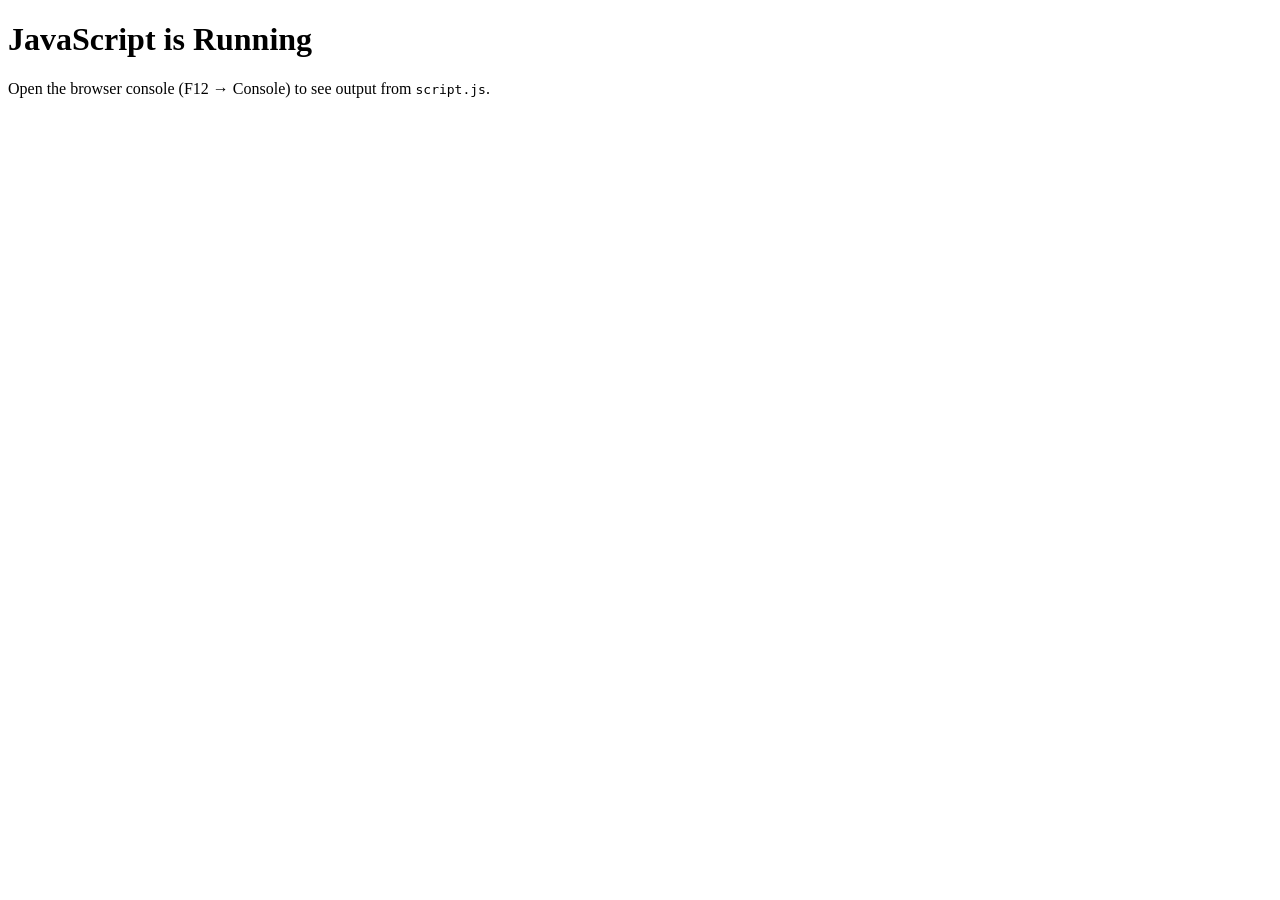
<file: index.html>
<!DOCTYPE html>
<html lang="en">

<head>
    <meta charset="UTF-8">
    <meta name="viewport" content="width=device-width, initial-scale=1.0">
    <title>JavaScript Test</title>
</head>

<body>
    <h1>JavaScript is Running</h1>
    <p>Open the browser console (F12 → Console) to see output from <code>script.js</code>.</p>
    <script src="script.js"></script>
</body>

</html>
</file>
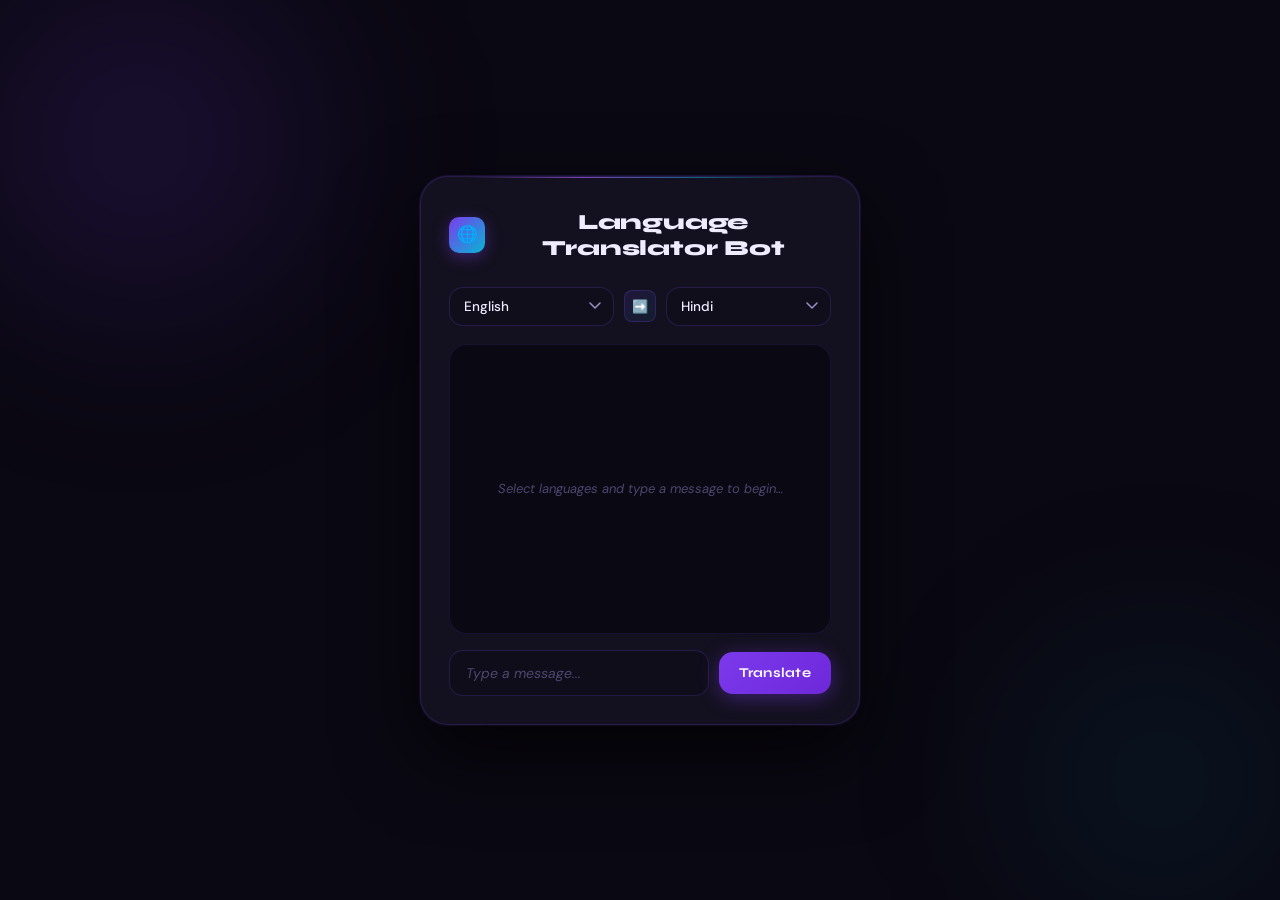
<file: language Translator/index.html>
<!DOCTYPE html>
<html lang="en">
<head>
  <meta charset="UTF-8" />
  <meta name="viewport" content="width=device-width, initial-scale=1.0"/>
  <title>Language Translator Chatbot</title>
  <link rel="stylesheet" href="styles.css" />
</head>
<body>

  <div class="container">
    <div class="chatbot-card">

      <h1>
        <span class="globe-icon">🌐</span>
        Language Translator Bot
      </h1>

      <div class="language-selectors">
        <select id="from-language">
          <option value="en">English</option>
          <option value="hi">Hindi</option>
          <option value="es">Spanish</option>
          <option value="fr">French</option>
        </select>

        <div class="lang-arrow">➡️</div>

        <select id="to-language">
          <option value="hi">Hindi</option>
          <option value="en">English</option>
          <option value="es">Spanish</option>
          <option value="fr">French</option>
        </select>
      </div>

      <div class="chat-box" id="chat-box"></div>

      <div class="input-area">
        <input type="text" id="user-input" placeholder="Type a message..." />
        <button onclick="sendMessage()">Translate</button>
      </div>

    </div>
  </div>

  <!-- Script at end of body so DOM is ready before JS runs -->
  <script src="script.js"></script>
</body>
</html>
</file>
<file: language Translator/styles.css>
@import url('https://fonts.googleapis.com/css2?family=Syne:wght@400;600;700;800&family=DM+Sans:ital,opsz,wght@0,9..40,300;0,9..40,400;0,9..40,500;1,9..40,300&display=swap');

:root {
  --bg-deep: #0a0812;
  --bg-mid: #100e1a;
  --card-bg: #13111f;
  --card-border: rgba(120, 80, 255, 0.18);
  --accent-1: #7c3aed;
  --accent-2: #a855f7;
  --accent-3: #06b6d4;
  --accent-glow: rgba(124, 58, 237, 0.35);
  --text-primary: #f0ecff;
  --text-secondary: #9d8fc9;
  --text-muted: #4e4670;
  --user-bubble: #1e1830;
  --bot-bubble: #160f2a;
  --input-bg: #0f0d1a;
  --select-bg: #110e1c;
  --scrollbar-thumb: #2d2550;
  --radius-card: 28px;
  --radius-bubble: 18px;
  --radius-input: 14px;
  --shadow-card: 0 30px 80px rgba(0,0,0,0.7), 0 0 0 1px var(--card-border);
  --shadow-glow: 0 0 40px var(--accent-glow);
  --font-display: 'Syne', sans-serif;
  --font-body: 'DM Sans', sans-serif;
}

*, *::before, *::after {
  margin: 0;
  padding: 0;
  box-sizing: border-box;
}

body {
  background-color: var(--bg-deep);
  font-family: var(--font-body);
  height: 100vh;
  display: flex;
  justify-content: center;
  align-items: center;
  overflow: hidden;
  position: relative;
}

/* Ambient background orbs */
body::before,
body::after {
  content: '';
  position: fixed;
  border-radius: 50%;
  filter: blur(90px);
  pointer-events: none;
  z-index: 0;
}
body::before {
  width: 480px;
  height: 480px;
  background: radial-gradient(circle, rgba(124,58,237,0.22) 0%, transparent 70%);
  top: -100px;
  left: -100px;
}
body::after {
  width: 400px;
  height: 400px;
  background: radial-gradient(circle, rgba(6,182,212,0.12) 0%, transparent 70%);
  bottom: -80px;
  right: -80px;
}

/* Noise texture overlay */
body .noise {
  position: fixed;
  inset: 0;
  background-image: url("data:image/svg+xml,%3Csvg viewBox='0 0 256 256' xmlns='http://www.w3.org/2000/svg'%3E%3Cfilter id='noise'%3E%3CfeTurbulence type='fractalNoise' baseFrequency='0.9' numOctaves='4' stitchTiles='stitch'/%3E%3C/filter%3E%3Crect width='100%25' height='100%25' filter='url(%23noise)' opacity='0.04'/%3E%3C/svg%3E");
  pointer-events: none;
  z-index: 0;
  opacity: 0.45;
}

.container {
  width: 100%;
  max-width: 480px;
  padding: 20px;
  position: relative;
  z-index: 1;
}

/* ── Card ─────────────────────────────────────── */
.chatbot-card {
  background: var(--card-bg);
  border-radius: var(--radius-card);
  box-shadow: var(--shadow-card);
  padding: 32px 28px 28px;
  border: 1px solid var(--card-border);
  position: relative;
  overflow: hidden;
  animation: slideUp 0.55s cubic-bezier(0.22, 1, 0.36, 1) both;
}

/* Top shimmer line */
.chatbot-card::before {
  content: '';
  position: absolute;
  top: 0; left: 10%; right: 10%;
  height: 1px;
  background: linear-gradient(90deg, transparent, rgba(168,85,247,0.7), rgba(6,182,212,0.5), transparent);
  border-radius: 1px;
}

/* ── Header ───────────────────────────────────── */
h1 {
  font-family: var(--font-display);
  font-size: 1.35rem;
  font-weight: 800;
  letter-spacing: -0.01em;
  text-align: center;
  color: var(--text-primary);
  margin-bottom: 26px;
  display: flex;
  align-items: center;
  justify-content: center;
  gap: 10px;
}

h1 .globe-icon {
  display: inline-flex;
  width: 36px; height: 36px;
  background: linear-gradient(135deg, var(--accent-1), var(--accent-3));
  border-radius: 10px;
  align-items: center;
  justify-content: center;
  font-size: 1.05rem;
  box-shadow: 0 4px 16px rgba(124,58,237,0.4);
  flex-shrink: 0;
}

/* ── Language Selectors ───────────────────────── */
.language-selectors {
  display: flex;
  justify-content: space-between;
  align-items: center;
  margin-bottom: 18px;
  gap: 10px;
}

.language-selectors select {
  flex: 1;
  padding: 10px 14px;
  border-radius: var(--radius-input);
  border: 1px solid rgba(120, 80, 255, 0.2);
  background: var(--select-bg);
  color: var(--text-primary);
  font-family: var(--font-body);
  font-size: 13.5px;
  font-weight: 500;
  cursor: pointer;
  outline: none;
  appearance: none;
  -webkit-appearance: none;
  background-image: url("data:image/svg+xml,%3Csvg xmlns='http://www.w3.org/2000/svg' width='12' height='8' viewBox='0 0 12 8'%3E%3Cpath d='M1 1l5 5 5-5' stroke='%239d8fc9' stroke-width='1.5' fill='none' stroke-linecap='round'/%3E%3C/svg%3E");
  background-repeat: no-repeat;
  background-position: right 12px center;
  padding-right: 32px;
  transition: border-color 0.2s, box-shadow 0.2s;
}

.language-selectors select:focus {
  border-color: var(--accent-1);
  box-shadow: 0 0 0 3px rgba(124,58,237,0.18);
}

.language-selectors select option {
  background: #1a1530;
  color: var(--text-primary);
}

/* Arrow divider */
.lang-arrow {
  display: flex;
  align-items: center;
  justify-content: center;
  width: 32px; height: 32px;
  flex-shrink: 0;
  background: linear-gradient(135deg, rgba(124,58,237,0.15), rgba(6,182,212,0.08));
  border: 1px solid rgba(120,80,255,0.2);
  border-radius: 8px;
  font-size: 13px;
  transition: transform 0.3s ease;
}

.lang-arrow:hover {
  transform: scaleX(1.3);
}

/* ── Chat Box ─────────────────────────────────── */
.chat-box {
  background: var(--bg-deep);
  height: 290px;
  overflow-y: auto;
  border-radius: 18px;
  padding: 18px 16px;
  margin-bottom: 16px;
  border: 1px solid rgba(120, 80, 255, 0.12);
  scroll-behavior: smooth;
  display: flex;
  flex-direction: column;
  gap: 14px;
  position: relative;
}

/* Scrollbar */
.chat-box::-webkit-scrollbar { width: 5px; }
.chat-box::-webkit-scrollbar-track { background: transparent; }
.chat-box::-webkit-scrollbar-thumb {
  background: var(--scrollbar-thumb);
  border-radius: 10px;
}

/* Empty state hint */
.chat-box:empty::before {
  content: 'Select languages and type a message to begin…';
  position: absolute;
  inset: 0;
  display: flex;
  align-items: center;
  justify-content: center;
  font-size: 13px;
  color: var(--text-muted);
  font-style: italic;
  pointer-events: none;
  padding: 20px;
  text-align: center;
}

/* ── Messages ─────────────────────────────────── */
.message {
  display: flex;
  flex-direction: column;
  max-width: 82%;
  animation: bubbleIn 0.3s cubic-bezier(0.22, 1, 0.36, 1) both;
}

.user-message {
  align-self: flex-end;
  align-items: flex-end;
}

.bot-message {
  align-self: flex-start;
  align-items: flex-start;
}

.message-label {
  font-size: 10.5px;
  font-weight: 600;
  letter-spacing: 0.06em;
  text-transform: uppercase;
  margin-bottom: 5px;
  opacity: 0.55;
}

.user-message .message-label { color: var(--accent-2); }
.bot-message .message-label { color: var(--accent-3); }

.message-bubble {
  padding: 11px 16px;
  border-radius: var(--radius-bubble);
  font-size: 14px;
  line-height: 1.55;
  font-weight: 400;
  word-break: break-word;
}

.user-message .message-bubble {
  background: linear-gradient(135deg, #2a1f50, #1e1830);
  color: var(--text-primary);
  border-bottom-right-radius: 5px;
  border: 1px solid rgba(124,58,237,0.25);
}

.bot-message .message-bubble {
  background: linear-gradient(135deg, #0f1e2e, #0d1520);
  color: #cde8ff;
  border-bottom-left-radius: 5px;
  border: 1px solid rgba(6,182,212,0.2);
  box-shadow: 0 2px 12px rgba(6,182,212,0.06);
}

/* Typing dots */
.typing-dots {
  display: flex;
  gap: 5px;
  align-items: center;
  padding: 14px 18px;
}
.typing-dots span {
  width: 6px; height: 6px;
  border-radius: 50%;
  background: var(--accent-3);
  animation: dotPulse 1.3s ease-in-out infinite;
  opacity: 0.5;
}
.typing-dots span:nth-child(2) { animation-delay: 0.2s; }
.typing-dots span:nth-child(3) { animation-delay: 0.4s; }

/* ── Input Area ───────────────────────────────── */
.input-area {
  display: flex;
  gap: 10px;
  align-items: center;
}

.input-area input {
  flex: 1;
  padding: 13px 16px;
  border-radius: var(--radius-input);
  border: 1px solid rgba(120, 80, 255, 0.2);
  background: var(--input-bg);
  color: var(--text-primary);
  font-family: var(--font-body);
  font-size: 14px;
  font-weight: 400;
  outline: none;
  transition: border-color 0.2s, box-shadow 0.2s;
  caret-color: var(--accent-2);
}

.input-area input::placeholder {
  color: var(--text-muted);
  font-style: italic;
}

.input-area input:focus {
  border-color: rgba(124,58,237,0.55);
  box-shadow: 0 0 0 3px rgba(124,58,237,0.12), 0 0 20px rgba(124,58,237,0.08);
}

.input-area button {
  background: linear-gradient(135deg, var(--accent-1), #6d28d9);
  color: #fff;
  border: none;
  border-radius: var(--radius-input);
  padding: 13px 20px;
  font-family: var(--font-display);
  font-size: 13.5px;
  font-weight: 700;
  letter-spacing: 0.02em;
  cursor: pointer;
  position: relative;
  overflow: hidden;
  transition: transform 0.15s ease, box-shadow 0.2s;
  box-shadow: 0 4px 20px rgba(124,58,237,0.4);
  white-space: nowrap;
}

.input-area button::before {
  content: '';
  position: absolute;
  inset: 0;
  background: linear-gradient(135deg, rgba(255,255,255,0.12), transparent);
  opacity: 0;
  transition: opacity 0.2s;
}

.input-area button:hover {
  transform: translateY(-1px);
  box-shadow: 0 6px 28px rgba(124,58,237,0.55);
}

.input-area button:hover::before { opacity: 1; }

.input-area button:active {
  transform: translateY(0px) scale(0.98);
  box-shadow: 0 2px 10px rgba(124,58,237,0.35);
}

/* ── Animations ───────────────────────────────── */
@keyframes slideUp {
  from {
    opacity: 0;
    transform: translateY(32px) scale(0.97);
  }
  to {
    opacity: 1;
    transform: translateY(0) scale(1);
  }
}

@keyframes bubbleIn {
  from {
    opacity: 0;
    transform: translateY(8px) scale(0.96);
  }
  to {
    opacity: 1;
    transform: translateY(0) scale(1);
  }
}

@keyframes dotPulse {
  0%, 100% { transform: translateY(0); opacity: 0.4; }
  50% { transform: translateY(-4px); opacity: 1; }
}

/* ── Responsive ───────────────────────────────── */
@media (max-width: 520px) {
  .chatbot-card { padding: 22px 18px 18px; }
  h1 { font-size: 1.15rem; }
  .input-area button { padding: 13px 14px; font-size: 13px; }
}
</file>
